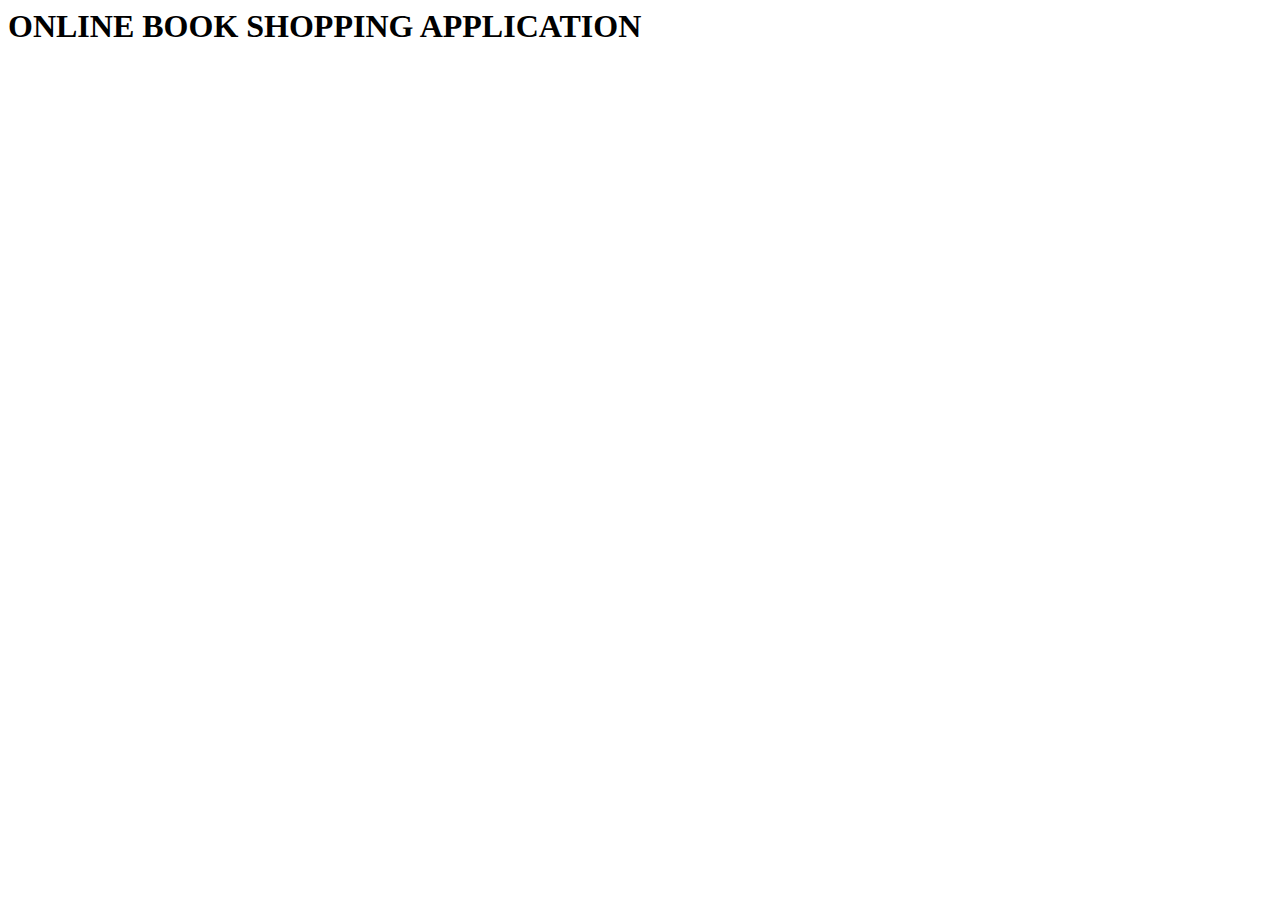
<file: online-book-shop/src/main/resources/templates/index.html>
<html xmlns="http://www.w3.org/1999/xhtml"
  xmlns:th="http://www.thymeleaf.org"
  xmlns:sec="http://www.thymeleaf.org/thymeleaf-extras-springsecurity">


<head th:replace="commons/fragments::headerfiles"></head>

<body>

  <div class="container">
  
  <div th:replace="commons/fragments::navbar"></div>

  <divclass="container">
  <H1>ONLINE BOOK SHOPPING APPLICATION</H1>
  </div>
 

  <div th:replace="commons/fragments::footer"></div>

</div>


</body>
</html>
</file>
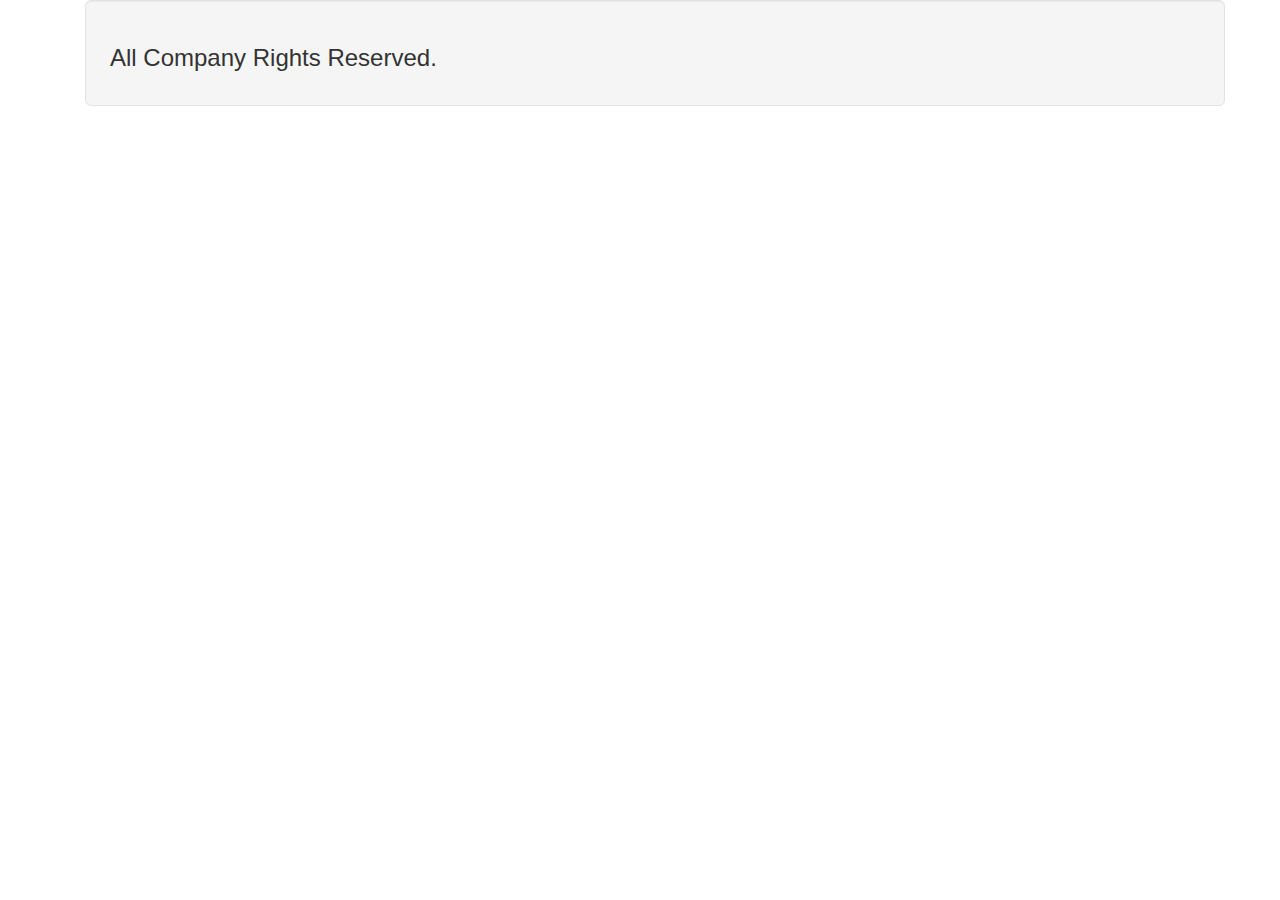
<file: online-book-shop/src/main/resources/templates/org-backup-pages/index.html>
<!DOCTYPE html>

<html xmlns:th="http://www.thymeleaf.org">

<head th:fragment="header">

<title>Online Shop</title>
<meta charset="utf-8">
<meta name="viewport" content="width=device-width, initial-scale=1">

<link rel="stylesheet"
  href="https://maxcdn.bootstrapcdn.com/bootstrap/3.4.1/css/bootstrap.min.css">
<script src="https://ajax.googleapis.com/ajax/libs/jquery/3.5.1/jquery.min.js"></script>
<script
  src="https://maxcdn.bootstrapcdn.com/bootstrap/3.4.1/js/bootstrap.min.js"></script>
</head>


<body>
  <div class="container">

    <div>
       
    </div>

    

    <!-- footer -->
    <div th:fragment="footer">
      <div class="container">
        <div class="well well-lg">
          <h3>All Company Rights Reserved.</h3>
          <p></p>
        </div>
      </div>
    </div>
    <!-- footer end -->

  </div>
</body>


</html>
</file>
